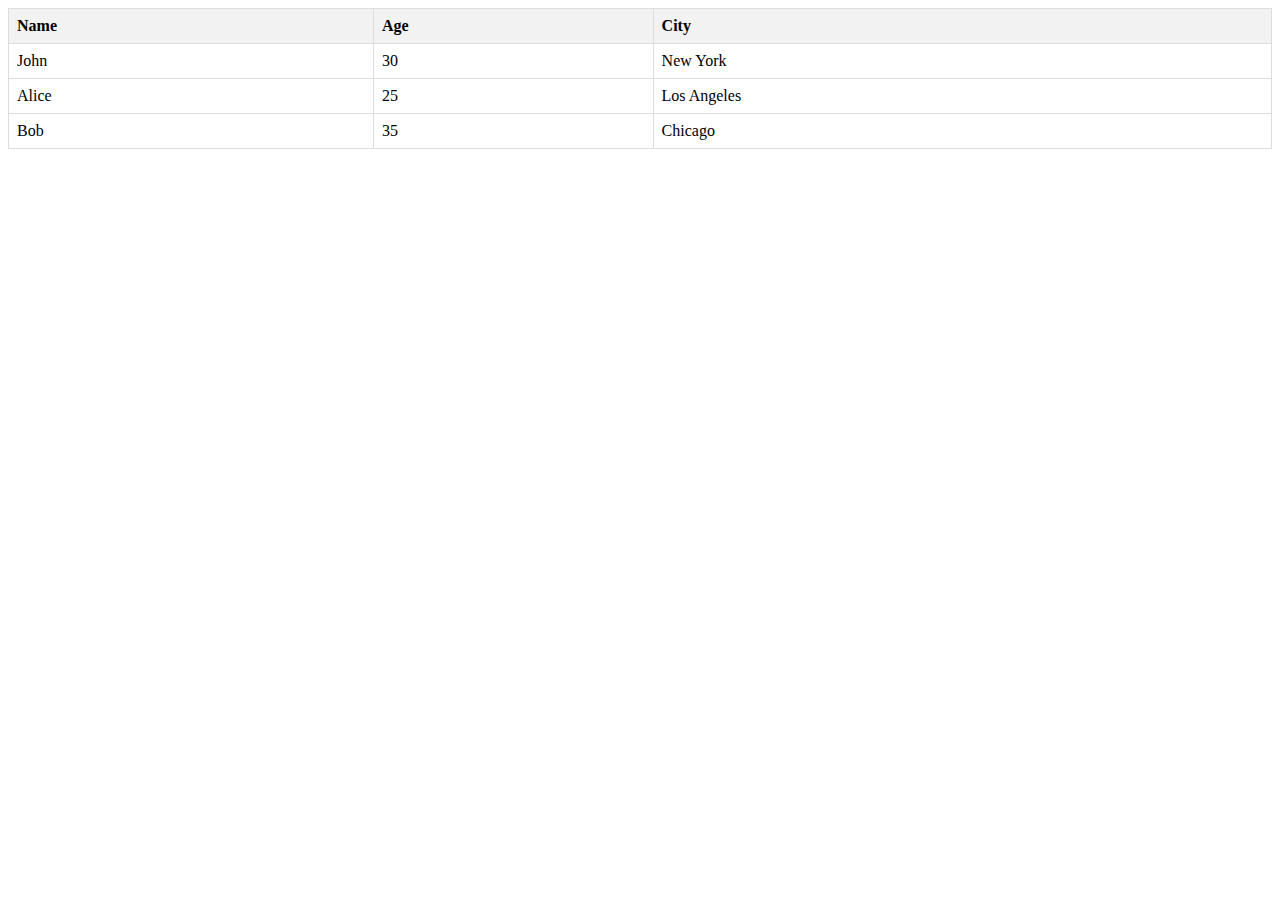
<file: table.html>
<!DOCTYPE html>
<html lang="en">
<head>
    <meta charset="UTF-8">
    <meta name="viewport" content="width=device-width, initial-scale=1.0">
    <title>Dynamic Table</title>
    <style>
        table {
            border-collapse: collapse;
            width: 100%;
        }
        th, td {
            border: 1px solid #ddd;
            padding: 8px;
            text-align: left;
        }
        th {
            background-color: #f2f2f2;
        }
    </style>
</head>
<body>

<div id="tableContainer"></div>

<script>
    // Function to create a dynamic table
    function createTable(data) {
        // Create a table element
        var table = document.createElement('table');

        // Create a table header
        var thead = document.createElement('thead');
        var headerRow = document.createElement('tr');

        // Get the column headers from the first object in the data array
        Object.keys(data[0]).forEach(function(key) {
            var th = document.createElement('th');
            th.textContent = key;
            headerRow.appendChild(th);
        });

        thead.appendChild(headerRow);
        table.appendChild(thead);

        // Create a table body
        var tbody = document.createElement('tbody');

        // Loop through the data array and create a row for each object
        data.forEach(function(obj) {
            var row = document.createElement('tr');
            Object.keys(obj).forEach(function(key) {
                var cell = document.createElement('td');
                cell.textContent = obj[key];
                row.appendChild(cell);
            });
            tbody.appendChild(row);
        });

        table.appendChild(tbody);

        return table;
    }

    // Sample data
    var data = [
        { Name: 'John', Age: 30, City: 'New York' },
        { Name: 'Alice', Age: 25, City: 'Los Angeles' },
        { Name: 'Bob', Age: 35, City: 'Chicago' }
    ];

    // Call the createTable function with the sample data
    var tableContainer = document.getElementById('tableContainer');
    tableContainer.appendChild(createTable(data));
</script>

</body>
</html>
</file>
